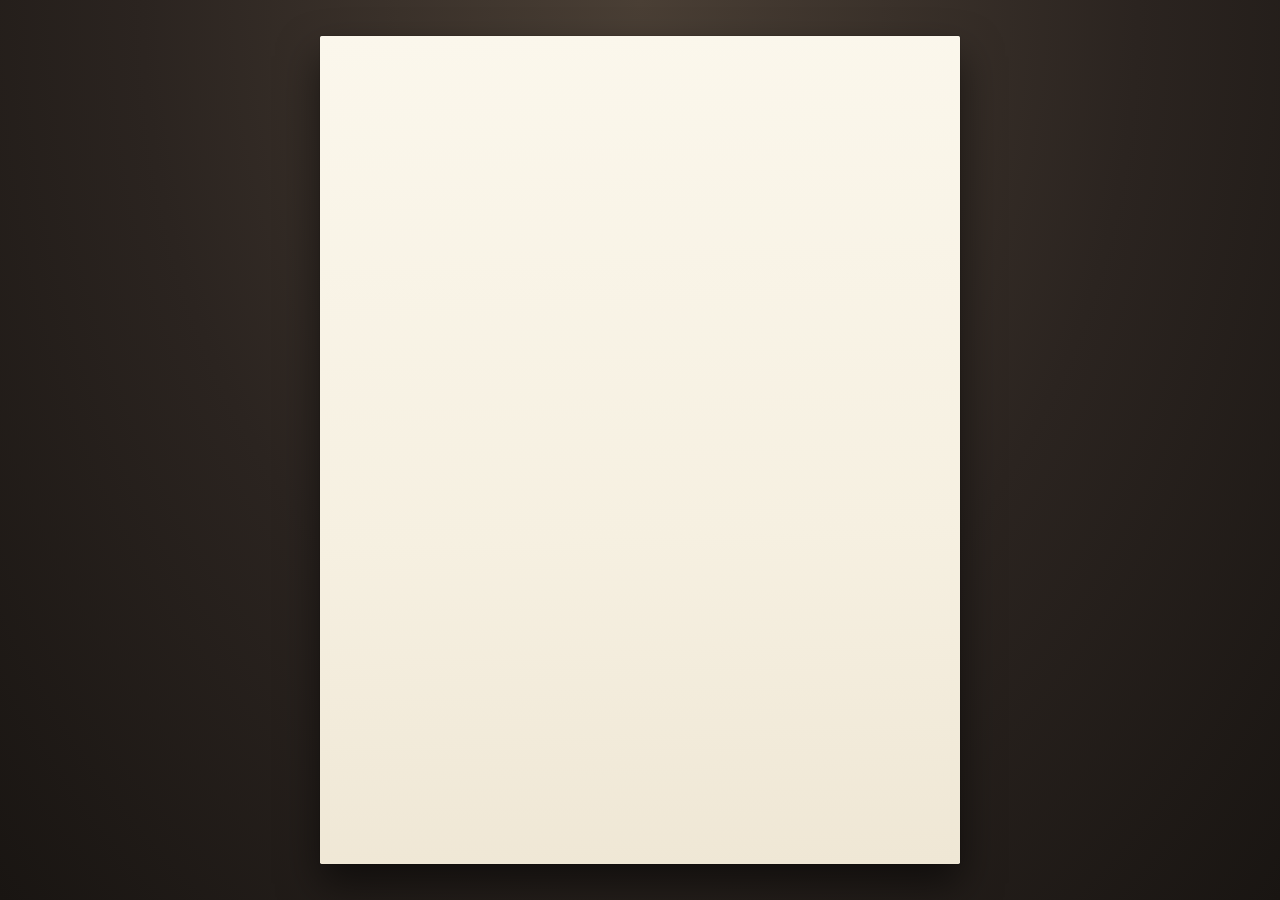
<file: index.html>
<!doctype html>
<html lang="en">
<head>
<meta charset="utf-8">
<meta name="viewport" content="width=device-width, initial-scale=1">
<title>Typing Page</title>
<link rel="icon" href="favicon.svg">
<link rel="stylesheet" href="typing-page.css">
<style>
  /* Signage hygiene: no pointer, no selection, no tap highlight.
     Delete this block if you want a normal interactive page. */
  html { cursor: none; }
  body {
    user-select: none;
    -webkit-user-select: none;
    -webkit-tap-highlight-color: transparent;
  }
</style>
</head>
<body>

<div class="tp-stage" id="stage"></div>

<script src="typing-page.js"></script>
<script src="config.js"></script>
<script>TypingPage.start(CONFIG, document.getElementById("stage"));</script>

</body>
</html>
</file>
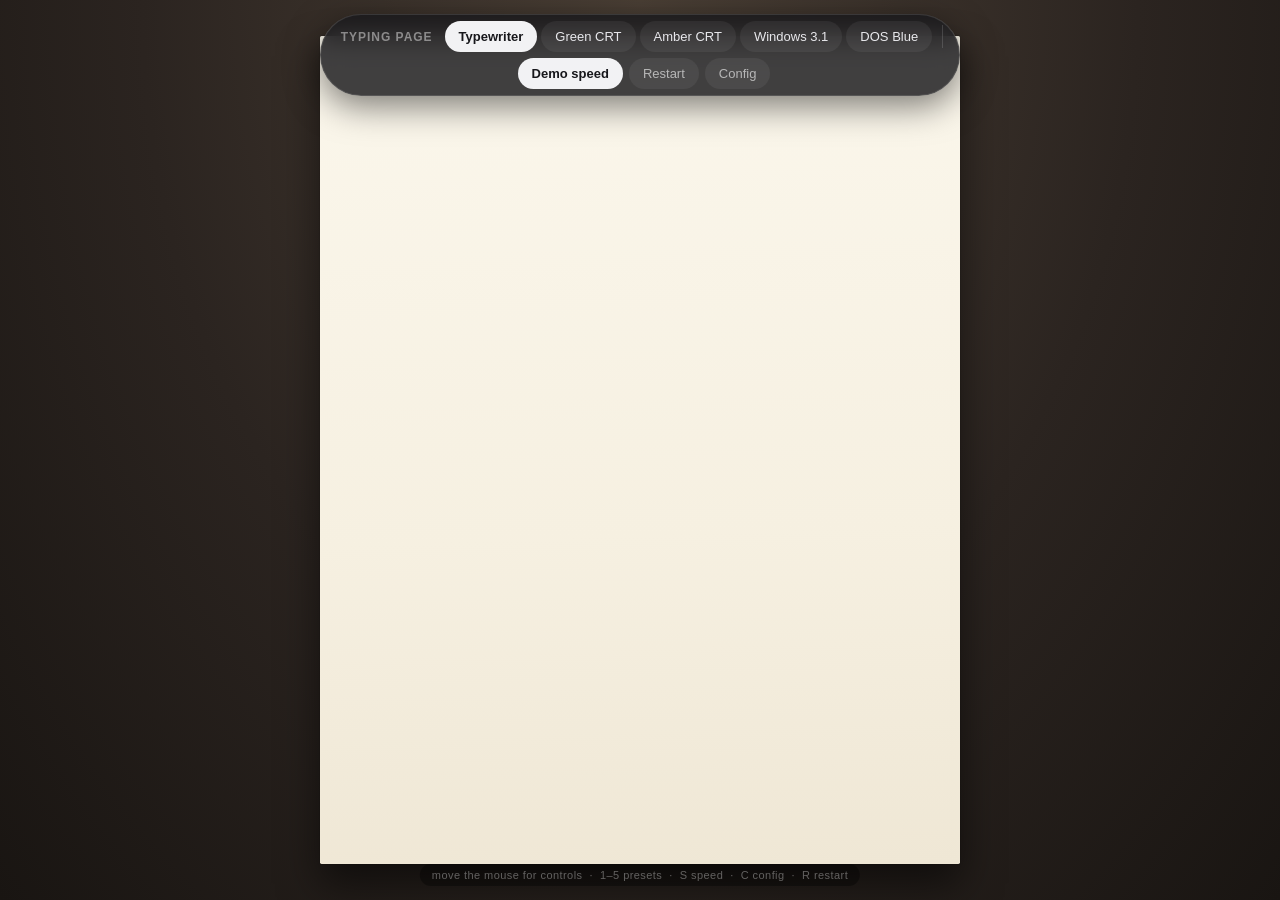
<file: demo.html>
<!doctype html>
<html lang="en">
<head>
<meta charset="utf-8">
<meta name="viewport" content="width=device-width, initial-scale=1">
<title>Typing Page — Demo</title>
<link rel="icon" href="favicon.svg">
<link rel="stylesheet" href="typing-page.css">
<style>
  /* ===========================================================================
     Demo chrome. None of this exists on index.html — the signage page loads
     typing-page.css, typing-page.js and config.js and nothing else.
     =========================================================================== */

  :root {
    --ui-font: -apple-system, BlinkMacSystemFont, "Segoe UI", Roboto, sans-serif;
    --ui-mono: ui-monospace, SFMono-Regular, Menlo, Consolas, monospace;
  }

  .ui { font-family: var(--ui-font); }

  /* ---- auto-hiding toolbar ---- */

  #bar {
    position: fixed;
    z-index: 20;
    top: 14px;
    left: 50%;
    transform: translateX(-50%);
    display: flex;
    align-items: center;
    justify-content: center;
    flex-wrap: wrap;
    max-width: calc(100vw - 16px);
    box-sizing: border-box;
    gap: 6px;
    padding: 6px 6px 6px 14px;
    border-radius: 999px;
    background: rgba(22, 22, 26, .82);
    border: 1px solid rgba(255,255,255,.12);
    box-shadow: 0 10px 34px rgba(0,0,0,.5);
    backdrop-filter: blur(14px) saturate(1.3);
    -webkit-backdrop-filter: blur(14px) saturate(1.3);
    color: #f2f2f4;
    transition: opacity .35s ease, transform .35s ease;
  }

  body.idle #bar {
    opacity: 0;
    transform: translateX(-50%) translateY(-140%);
    pointer-events: none;
  }
  body.idle { cursor: none; }

  #bar .brand {
    font-size: 12px;
    font-weight: 600;
    letter-spacing: .08em;
    text-transform: uppercase;
    color: rgba(255,255,255,.45);
    margin-right: 6px;
    white-space: nowrap;
  }

  #presets {
    display: flex;
    flex-wrap: wrap;
    justify-content: center;
    gap: 4px;
  }

  #bar .sep {
    width: 1px;
    align-self: stretch;
    margin: 4px 4px;
    background: rgba(255,255,255,.14);
  }

  button {
    font: 500 13px/1 var(--ui-font);
    color: #e8e8ec;
    background: rgba(255,255,255,.06);
    border: 1px solid transparent;
    border-radius: 999px;
    padding: 8px 13px;
    cursor: pointer;
    white-space: nowrap;
    transition: background .15s ease, color .15s ease;
  }
  button:hover { background: rgba(255,255,255,.14); }
  button.on {
    background: #f2f2f4;
    color: #17171b;
    font-weight: 600;
  }
  button.ghost { color: rgba(255,255,255,.6); }
  button.ghost:hover { color: #fff; }

  /* ---- config panel ---- */

  #panel {
    position: fixed;
    z-index: 19;
    top: calc(var(--bar-h, 48px) + 24px);
    left: 50%;
    width: min(760px, calc(100vw - 32px));
    max-height: calc(100svh - var(--bar-h, 48px) - 44px);
    transform: translateX(-50%);
    display: none;
    flex-direction: column;
    border-radius: 14px;
    overflow: hidden;
    background: rgba(18,18,22,.94);
    border: 1px solid rgba(255,255,255,.14);
    box-shadow: 0 18px 60px rgba(0,0,0,.6);
    backdrop-filter: blur(14px);
    -webkit-backdrop-filter: blur(14px);
    color: #e8e8ec;
  }
  #panel.open { display: flex; }

  #panelHead {
    display: flex;
    align-items: center;
    gap: 10px;
    padding: 12px 12px 12px 16px;
    border-bottom: 1px solid rgba(255,255,255,.1);
  }
  #panelTitle { font: 600 13px var(--ui-font); }
  #panelNote {
    flex: 1;
    font: 12px var(--ui-font);
    color: rgba(255,255,255,.5);
  }

  #configText {
    margin: 0;
    padding: 16px;
    overflow: auto;
    font: 12px/1.55 var(--ui-mono);
    color: #cfd6e4;
    tab-size: 2;
    white-space: pre;
  }
  #configText::selection { background: #3b6ea5; }

  #hint {
    position: fixed;
    z-index: 20;
    bottom: 14px;
    left: 50%;
    transform: translateX(-50%);
    font: 11px var(--ui-font);
    letter-spacing: .04em;
    color: rgba(255,255,255,.35);
    background: rgba(0,0,0,.35);
    padding: 5px 12px;
    border-radius: 999px;
    pointer-events: none;
    transition: opacity .35s ease;
  }
  body.idle #hint { opacity: 0; }
  #hint .narrow { display: none; }

  /* ---- narrow screens: phones, and portrait signage being previewed ---- */

  @media (max-width: 760px) {
    #bar {
      top: 8px;
      gap: 4px;
      padding: 6px;
      border-radius: 18px;
    }
    #bar .brand { display: none; }
    #bar .sep { display: none; }
    button { padding: 7px 11px; font-size: 12px; }
    #panel { width: calc(100vw - 16px); }
    #configText { font-size: 11px; padding: 12px; }
    #hint .wide { display: none; }
    #hint .narrow { display: inline; }
  }

  @media (max-width: 460px) {
    button { padding: 6px 9px; font-size: 11.5px; }
    /* The panel becomes a bottom sheet — far easier to reach one-handed. */
    #panel {
      top: auto;
      bottom: 0;
      width: 100vw;
      max-height: 68svh;
      border-radius: 14px 14px 0 0;
      border-bottom: 0;
    }
  }

  /* ---- touch: no pointer to hide, and taps need a longer grace period ---- */

  @media (pointer: coarse) {
    body.idle { cursor: auto; }
    button { padding: 9px 13px; }   /* larger hit targets */
  }

  /* ---- short-and-wide, e.g. a laptop in a small window ---- */

  @media (max-height: 520px) {
    #bar { top: 6px; padding: 4px 4px 4px 10px; }
    button { padding: 6px 10px; font-size: 12px; }
    #hint { display: none; }
  }
</style>
</head>
<body class="ui">

<div class="tp-stage" id="stage"></div>

<div id="bar">
  <span class="brand">Typing Page</span>
  <div id="presets"></div>
  <div class="sep"></div>
  <button id="speedBtn" class="on" title="Fast demo pacing vs. uniform lifelike pacing">Demo speed</button>
  <button id="restartBtn" class="ghost">Restart</button>
  <button id="configBtn" class="ghost">Config</button>
</div>

<div id="panel">
  <div id="panelHead">
    <span id="panelTitle"></span>
    <span id="panelNote"></span>
    <button id="copyBtn">Copy</button>
    <button id="closeBtn" class="ghost">Close</button>
  </div>
  <pre id="configText"></pre>
</div>

<div id="hint"><span class="wide">move the mouse for controls &nbsp;·&nbsp; 1&ndash;5 presets &nbsp;·&nbsp; S speed &nbsp;·&nbsp; C config &nbsp;·&nbsp; R restart</span><span class="narrow">tap for controls</span></div>

<script src="typing-page.js"></script>
<script src="presets.js"></script>
<script>
(function () {
  "use strict";

  const stage = document.getElementById("stage");
  const bar = document.getElementById("bar");
  const presetsEl = document.getElementById("presets");
  const speedBtn = document.getElementById("speedBtn");
  const restartBtn = document.getElementById("restartBtn");
  const configBtn = document.getElementById("configBtn");
  const panel = document.getElementById("panel");
  const panelTitle = document.getElementById("panelTitle");
  const panelNote = document.getElementById("panelNote");
  const configText = document.getElementById("configText");
  const copyBtn = document.getElementById("copyBtn");
  const closeBtn = document.getElementById("closeBtn");

  let current = PRESETS[0];
  let demoSpeed = true;

  /* ---- preset buttons ---- */

  const buttons = PRESETS.map((preset, i) => {
    const b = document.createElement("button");
    b.textContent = preset.label;
    b.title = preset.note + "  (" + (i + 1) + ")";
    b.addEventListener("click", () => select(preset));
    presetsEl.appendChild(b);
    return b;
  });

  function effectiveConfig() {
    return TypingPage.merge(current.config, { speedCurve: { enabled: demoSpeed } });
  }

  function select(preset) {
    current = preset;
    buttons.forEach((b, i) => b.classList.toggle("on", PRESETS[i] === current));
    render();
  }

  function render() {
    const cfg = TypingPage.start(effectiveConfig(), stage);
    panelTitle.textContent = current.label;
    panelNote.textContent = current.note;
    configText.textContent = "const CONFIG = " + JSON.stringify(cfg, null, 2) + ";";
  }

  /* ---- controls ---- */

  speedBtn.addEventListener("click", () => {
    demoSpeed = !demoSpeed;
    speedBtn.classList.toggle("on", demoSpeed);
    speedBtn.textContent = demoSpeed ? "Demo speed" : "Real speed";
    render();
  });

  restartBtn.addEventListener("click", render);

  function togglePanel(force) {
    const open = force === undefined ? !panel.classList.contains("open") : force;
    panel.classList.toggle("open", open);
    configBtn.classList.toggle("on", open);
    if (open) wake();
  }
  configBtn.addEventListener("click", () => togglePanel());
  closeBtn.addEventListener("click", () => togglePanel(false));

  copyBtn.addEventListener("click", async () => {
    const text = configText.textContent;
    let ok = true;
    try {
      await navigator.clipboard.writeText(text);
    } catch (e) {
      // file:// and non-secure contexts fall back to the old path
      const ta = document.createElement("textarea");
      ta.value = text;
      ta.style.cssText = "position:fixed;opacity:0";
      document.body.appendChild(ta);
      ta.select();
      ok = document.execCommand("copy");
      ta.remove();
    }
    copyBtn.textContent = ok ? "Copied" : "Select & copy";
    setTimeout(() => { copyBtn.textContent = "Copy"; }, 1400);
  });

  document.addEventListener("keydown", e => {
    if (e.metaKey || e.ctrlKey || e.altKey) return;
    const n = parseInt(e.key, 10);
    if (n >= 1 && n <= PRESETS.length) { select(PRESETS[n - 1]); return; }
    const k = e.key.toLowerCase();
    if (k === "s") speedBtn.click();
    else if (k === "r") render();
    else if (k === "c") togglePanel();
    else if (k === "escape") togglePanel(false);
  });

  /* ---- auto-hiding chrome ---- */

  // Touch users have no pointer to move, so a tap is the only way back —
  // give them longer before the chrome disappears.
  const IDLE_MS = matchMedia("(pointer: coarse)").matches ? 5000 : 2600;
  let idleTimer = null;

  // The toolbar wraps to two or three rows on a phone; the config panel has to
  // know how tall it ended up so it never tucks underneath.
  const barHeight = () =>
    document.documentElement.style.setProperty("--bar-h", bar.offsetHeight + "px");
  new ResizeObserver(barHeight).observe(bar);
  addEventListener("orientationchange", barHeight);
  barHeight();

  function wake() {
    document.body.classList.remove("idle");
    clearTimeout(idleTimer);
    idleTimer = setTimeout(() => {
      if (!panel.classList.contains("open")) document.body.classList.add("idle");
    }, IDLE_MS);
  }

  ["mousemove", "mousedown", "wheel", "touchstart", "keydown"].forEach(evt =>
    window.addEventListener(evt, wake, { passive: true })
  );

  /* ---- go ---- */

  select(PRESETS[0]);
  wake();
})();
</script>
</body>
</html>
</file>
<file: typing-page.css>
/* =============================================================================
   typing-page.css — engine styles. Shared by index.html and demo.html.
   Every value here is driven by custom properties that typing-page.js sets
   from the active config. You should not need to edit this file.
   ============================================================================= */

/* Viewport units. svh is the *small* viewport height: unlike vh it excludes
   mobile browser chrome, and unlike dvh it never changes as that chrome slides
   away — so the page can't be clipped on a phone, and can't rewrap mid-word
   when the URL bar hides. Falls back to vh where svh is unsupported. */
:root { --tp-vh: 1vh; --tp-vw: 1vw; }
@supports (height: 1svh) { :root { --tp-vh: 1svh; } }

html, body { height: 100%; margin: 0; overflow: hidden; }
body { background: var(--tp-scene-bg, #1b1b1b); }

/* The platen: fills the viewport, centres the page, clips everything. */
.tp-stage {
  position: fixed;
  inset: 0;
  display: grid;
  place-items: center;
  overflow: hidden;
  background: var(--tp-scene-bg, #1b1b1b);
}

/* The sheet of paper / the screen. This is what gets animated.

   --tp-page-w / --tp-page-h are set by typing-page.js to the largest box of the
   configured aspect ratio that fits inside BOTH viewport dimensions, so the
   page is never cut off in portrait, landscape or anything between.
   --tp-u is 1% of that page's height: the unit every interior measurement is
   expressed in, which is what keeps the layout identical at any screen size. */
.tp-sheet {
  position: relative;
  box-sizing: border-box;
  width: var(--tp-page-w);
  height: var(--tp-page-h);
  padding: var(--tp-page-pad);
  background: var(--tp-page-bg);
  border-radius: var(--tp-page-radius);
  box-shadow: var(--tp-page-shadow);
  overflow: hidden;
  will-change: transform;
  transform: translateY(0);
}

/* Optional CRT scanlines, drawn over the text. */
.tp-sheet.tp-scanlines::after {
  content: "";
  position: absolute;
  inset: 0;
  z-index: 2;
  pointer-events: none;
  border-radius: inherit;
  background: repeating-linear-gradient(
    to bottom,
    rgba(0,0,0,var(--tp-scan-opacity)) 0,
    rgba(0,0,0,var(--tp-scan-opacity)) calc(var(--tp-scan-size) / 2),
    transparent calc(var(--tp-scan-size) / 2),
    transparent var(--tp-scan-size)
  );
}

/* Optional chrome supplied by config (page.frame). Sits behind the text. */
.tp-frame {
  position: absolute;
  inset: 0;
  pointer-events: none;
}

/* The text body. position:relative makes it the cursor's offset parent. */
.tp-doc {
  position: relative;
  box-sizing: border-box;
  width: 100%;
  height: 100%;
  overflow: hidden;
  color: var(--tp-text-color);
  font-family: var(--tp-text-font);
  font-size: var(--tp-text-size);
  font-weight: var(--tp-text-weight);
  line-height: var(--tp-text-line);
  letter-spacing: var(--tp-text-spacing);
  text-shadow: var(--tp-text-shadow);
}

.tp-doc p {
  margin: 0 0 var(--tp-para-space);
  text-indent: var(--tp-para-indent);
  white-space: pre-wrap;          /* keeps double spaces after periods */
}
.tp-doc p:last-child { margin-bottom: 0; }

/* The whole document is laid out up front; characters are merely made visible
   one at a time. visibility preserves layout exactly, so nothing that has
   already been "typed" ever moves. */
.tp-ch { visibility: hidden; }
.tp-ch.tp-on { visibility: visible; }

/* Relative positioning lets ink jitter nudge a glyph without reflowing. */
.tp-doc.tp-ink .tp-ch { position: relative; }

.tp-cursor {
  position: absolute;
  left: 0;
  top: 0;
  width: var(--tp-cursor-w);
  height: var(--tp-cursor-h);
  background: var(--tp-cursor-color);
  opacity: var(--tp-cursor-opacity);
  pointer-events: none;
}
.tp-cursor.tp-hidden { display: none; }
.tp-cursor.tp-blink { animation: tp-blink var(--tp-cursor-blink) steps(1, end) infinite; }

@keyframes tp-blink {
  0%   { opacity: var(--tp-cursor-opacity); }
  50%  { opacity: 0; }
  100% { opacity: var(--tp-cursor-opacity); }
}
</file>
